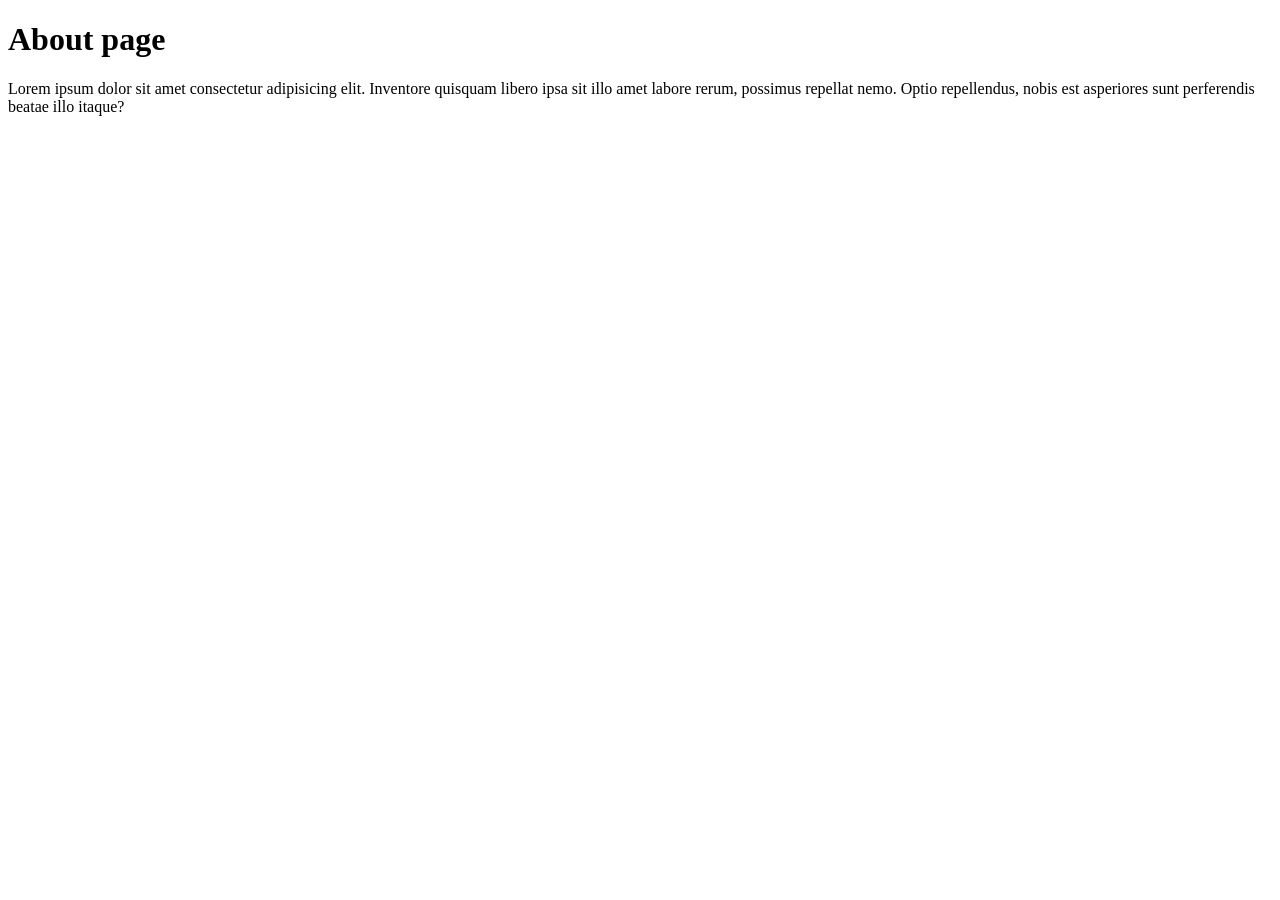
<file: About.html>
<!DOCTYPE html>
<html lang="en">
<head>
    <meta charset="UTF-8">
    <meta name="viewport" content="width=device-width, initial-scale=1.0">
    <title>About page</title>
</head>
<body>
    <h1>About page</h1>
    <P>Lorem ipsum dolor sit amet consectetur adipisicing elit. Inventore quisquam libero ipsa sit illo amet labore rerum, possimus repellat nemo. Optio repellendus, nobis est asperiores sunt perferendis beatae illo itaque?</P>
    
</body>
</html>
</file>
